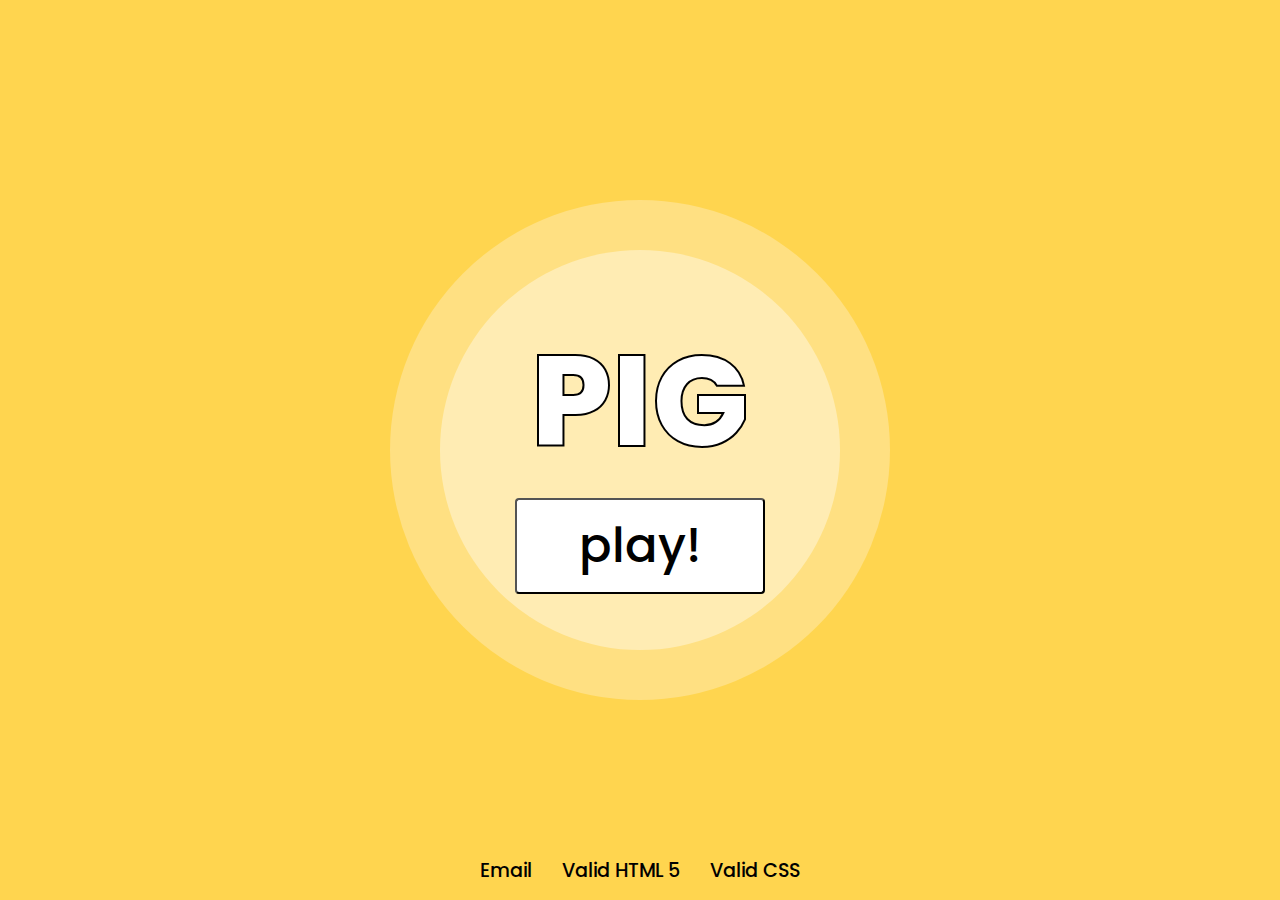
<file: des157/studio3/index.html>
<!DOCTYPE html>
<html lang="en">

<head>
    <meta charset="UTF-8">
    <!-- <meta http-equiv="X-UA-Compatible" content="IE=edge"> -->
    <meta name="viewport" content="width=device-width, initial-scale=1.0">
    <link rel="preconnect" href="https://fonts.gstatic.com">
    <link href="https://fonts.googleapis.com/css2?family=Poppins:wght@500;600;700;800;900&display=swap" rel="stylesheet">
    <link rel="stylesheet" href="styles.css">
  	<script src="script.js" defer></script>
    <title>Studio 3</title>
</head>

<body>
  <div class="circle outer"><div class="circle inner"></div></div>
  <div class="content">
    <h1 id="pig">PIG</h1>
    <button id="startButton" type="button">play!</button>
  </div>

  <footer>
    <a href="mailto:&#112;&#108;&#101;&#097;&#115;&#101;&#064;&#100;&#111;&#110;&#116;&#046;&#099;&#111;&#109;">Email</a>
    <a href="https://validator.w3.org/check?uri=referer">Valid HTML 5</a>
    <a href="https://jigsaw.w3.org/css-validator/check/referer">Valid CSS</a>
  </footer>
</body>

</html>
</file>
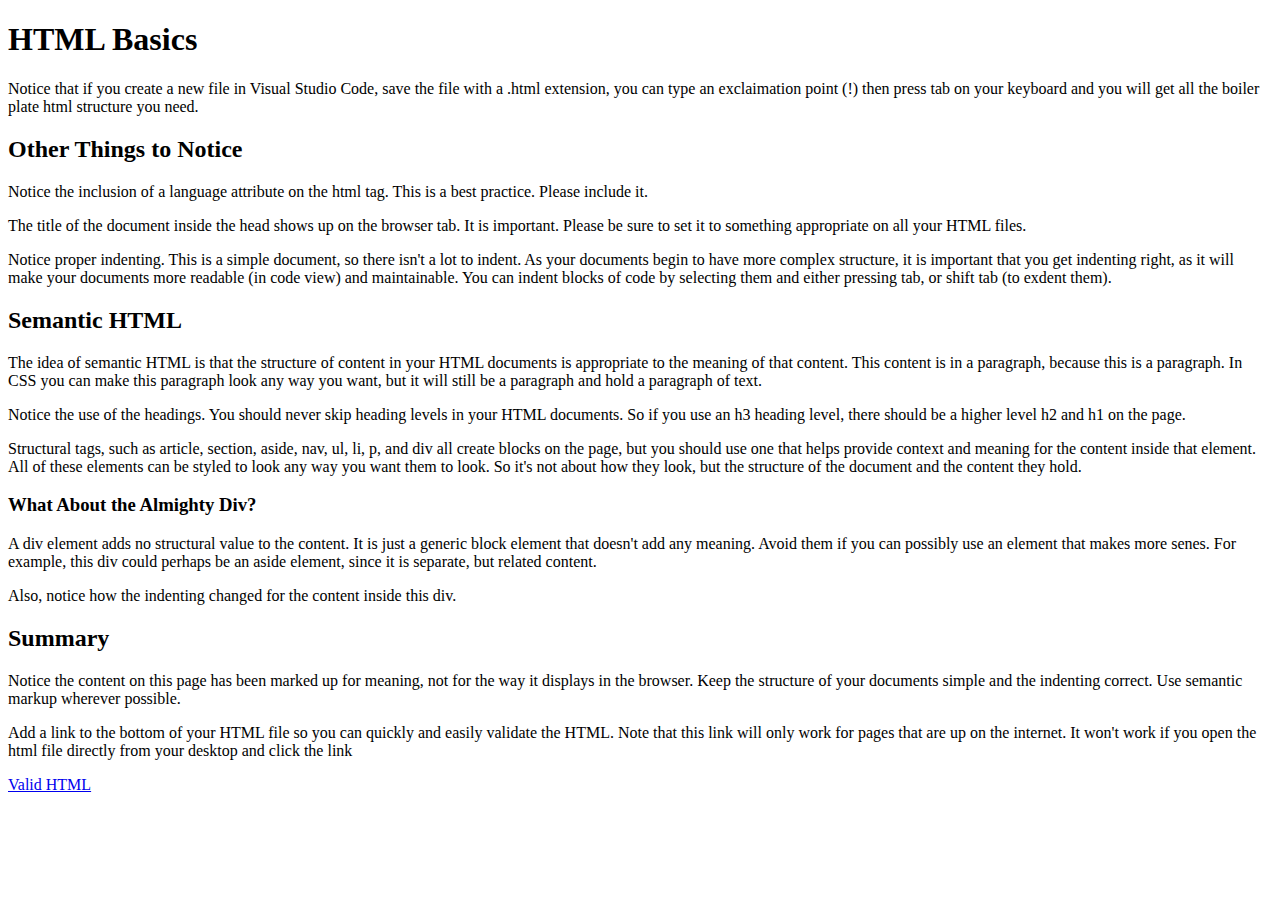
<file: HTML Basics.html>
<!DOCTYPE html>
<!-- saved from url=(0622)https://a3438-11242130.cluster56.canvas-user-content.com/courses/3438~546526/files/3438~11242130/course%20files/Start%20Files/htmlbasics.html?download=1&inline=1&sf_verifier=eyJ0eXAiOiJKV1QiLCJhbGciOiJIUzUxMiJ9.[base64].OjkKjKKOYfqHzVy4RvXD9s4NZ80v0yRdO8EyXXKx_kwtfY9VIiBzj0KMebzO7_V4KNbNu0ONbI5HwQJnUNu6eg -->
<html lang="en"><head><meta http-equiv="Content-Type" content="text/html; charset=UTF-8">
    
    <meta name="viewport" content="width=device-width, initial-scale=1.0">
    <title>HTML Basics</title>
<style type="text/css">
            :root {
                --primary-900: #004c4a;
                --primary-300: #4cd0cd;
                --primary-400: #33cac6;
                --primary-600: #00a7a0;
                --primary-200: #7fdedb;
                --primary-500: #00bdb8;
                --primary-700: #008683;
                --primary-800: #006a67;
                --primary-100: #b2ebe9;
                --primary-50: #e5f8f7;
                --secondary-900: #9d1300;
                --secondary-800: #cb240d;
                --secondary-600: #f85842;
                --secondary-700: #f3442c;
                --secondary-500: #ff7b69;
                --secondary-400: #ff9587;
                --secondary-300: #ffa296;
                --secondary-200: #ffbdb4;
                --secondary-50: #fff1f0;
                --secondary-100: #ffd7d2;
                --grayscale1-700: #52565d;
                --grayscale1-800: #33373d;
                --grayscale1-900: #272b31;
                --grayscale1-400: #b0b4bd;
                --grayscale-600: #787d86;
                --grayscale1-500: #969aa2;
                --grayscale1-300: #c6cbd3;
                --grayscale1-200: #dde1e7;
                --grayscale1-100: #eef1f4;
                --grayscale2-900: #222222;
                --grayscale1-50: #f6f8fa;
                --grayscale2-800: #333333;
                --grayscale2-700: #555555;
                --grayscale2-600: #777777;
                --grayscale2-500: #999999;
                --grayscale2-400: #acacac;
                --grayscale2-300: #bfbfbf;
                --grayscale2-100: #e7e7e7;
                --grayscale2-200: #d9d9d9;
                --grayscale2-50: #f1f1f1;
                --negative: #f35750;
                --success: #31cb84;
                --disabled: #bababa;
                --white: #ffffff;
                --darkprimary-900: #21c9c5;
                --darkprimary-800: #02d5d0;
                --darkprimary-700: #0de4e0;
                --darkprimary-600: #15f4ef;
                --darkprimary-500: #40fffb;
                --darkprimary-400: #6ffffc;
                --darkprimary-300: #92fffd;
                --darkprimary-200: #a8fffd;
                --darkprimary-100: #b8fffe;
            }

            a { 
                -webkit-touch-callout: none;
                -webkit-user-select: none;
            }

            html body p,span {
                -webkit-user-select: text !important;
                -khtml-user-select: text !important;
                -moz-user-select: text !important;
                -ms-user-select: text !important;
                user-select: text !important;
            }
            
            lighter {
                font-family: inherit !important;
                font-size: inherit !important;
                color: inherit !important;
                font-weight: inherit !important;
                cursor: pointer !important;
            }
            
            .ab-iam-root {
                position: relative !important;
                z-index: 9999999999999999999 !important;
            }
    
            .PSPDFKit-Popover-Text-Markup-Toolbar {
                display: none;
            }
            
            .liner-mini-button {
                display: none;
                position: absolute !important;
                width: auto !important;
                height: 30px !important;
                z-index: 9999999999999999999 !important;
            }
            
            .liner-mini-button .liner-mb {
                display: inline-block !important;
                cursor: pointer !important;
                width: 30px !important;
                height: 30px !important;
                position: absolute !important;
                left: 0 !important;
                top: 0 !important;
                opacity: 1 !important;
                border: none !important;
                -webkit-box-shadow: 0px 2px 7px 0px rgba(39,43,49,0.2) !important;
                -moz-box-shadow: 0px 2px 7px 0px rgba(39,43,49,0.2) !important;
                box-shadow: 0px 2px 7px 0px rgba(39,43,49,0.2) !important;
                background-color: transparent;
                border-radius: 40px !important;
                background-size: cover !important;
                background-position: center !important;
                background-repeat: no-repeat !important;
                background-image: url([data-uri]) !important;
            }
            
            .liner-mini-button .liner-mb.liner-mobile {
                width: 40px !important;
                height: 40px !important;
                background-image: url([data-uri]) !important;
            }
            
            .liner-mini-tooltip {
                display: none;
                position: absolute !important;
                width: 186px !important;
                height: 30px !important;
                padding: 6px 2px 6px 35px !important;
                box-sizing: border-box !important;
                border-radius: 30px !important;
                box-shadow: 0 1px 4px 0 rgba(0, 0, 0, 0.2) !important;
                background-color: var(--white) !important;
                z-index: 9999999999999999999 !important;
            }
            
            .liner-mini-color-circle {
                width: 18px !important;
                height: 18px !important;
                margin: 0 3px !important;
                float: left !important;
                border-radius: 50% !important;
                cursor: pointer !important;
            }
            
            .liner-tooltip-wrap {
                display: none;
                position: absolute !important;
                width: 160px !important;
                height: 30px !important;
                z-index: 9999999999999999999 !important;
            }
            
            .liner-tooltip-wrap.liner-mobile {
                width: 240px !important;
                height: 40px !important;
            }
            
            .liner-tooltip-wrap .liner-tooltip-menu {
                position: relative;
                display: block;
                width: 100% !important;
                height: 30px !important;
                box-sizing: border-box !important;
                border-radius: 15px !important;
                -webkit-backdrop-filter: blur(10.5px) !important;
                backdrop-filter: blur(10.5px) !important;
                -webkit-box-shadow: 0 2px 4px 0 rgba(39, 43, 49, 0.2) !important;
                -moz-box-shadow: 0 2px 4px 0 rgba(39, 43, 49, 0.2) !important;
                box-shadow: 0 2px 4px 0 rgba(39, 43, 49, 0.2) !important;
                background-color: var(--white) !important;
            }
            
            .liner-tooltip-wrap .liner-tooltip-menu.liner-mobile {
                border-radius: 20px !important;
                height: 40px !important;
                -webkit-box-shadow: 0 2px 8px 0 rgba(39, 43, 49, 0.2) !important;
                -moz-box-shadow: 0 2px 8px 0 rgba(39, 43, 49, 0.2) !important;
                box-shadow: 0 2px 8px 0 rgba(39, 43, 49, 0.2) !important;
            }
            
            .liner-tooltip-icon, .liner-color-circle {
                cursor: pointer;
            }

            .liner-tooltip-icon:hover {
                background-color: #f6f8fa !important;
                border-radius: 30px !important;
            }
            
            .liner-tooltip-menu .liner-tooltip-color {
                position: absolute !important;
                top: 3px !important;
                left: 14px !important;
                display: inline-block !important;
                width: 24px !important;
                height: 24px !important;
                background-image: url([data-uri]) !important;
                background-size: 24px 24px !important;
                background-position: center !important;
                background-repeat: no-repeat !important;
            }
            
            .liner-tooltip-menu.liner-mobile .liner-tooltip-color {
                top: 0px !important;
                left: 18px !important;
                width: 40px !important;
                height: 40px !important;
                background-image: url([data-uri]) !important;
                background-size: 40px 40px !important;
            }
            
            .liner-tooltip-menu .liner-tooltip-color.yellow {
                background-image: url([data-uri]) !important;
            }
            
            .liner-tooltip-menu.liner-mobile .liner-tooltip-color.yellow {
                background-image: url([data-uri]) !important;
            }
            
            .liner-tooltip-menu .liner-tooltip-color.green {
                background-image: url([data-uri]) !important;
            }
            
            .liner-tooltip-menu.liner-mobile .liner-tooltip-color.green {
                background-image: url([data-uri]) !important;
            }
            
            .liner-tooltip-menu .liner-tooltip-color.orange {
                background-image: url([data-uri]) !important;
            }
            
            .liner-tooltip-menu.liner-mobile .liner-tooltip-color.orange {
                background-image: url([data-uri]) !important;
            }
            
            .liner-tooltip-menu .liner-tooltip-color.violet {
                background-image: url([data-uri]) !important;
            }
            
            .liner-tooltip-menu.liner-mobile .liner-tooltip-color.violet {
                background-image: url([data-uri]) !important;
            }
            
            .liner-tooltip-menu .liner-tooltip-color.blue {
                background-image: url([data-uri]) !important;
            }
            
            .liner-tooltip-menu.liner-mobile .liner-tooltip-color.blue {
                background-image: url([data-uri]) !important;
            }
            
            .liner-tooltip-menu .liner-tooltip-color.pink {
                background-image: url([data-uri]) !important;
            }
            
            .liner-tooltip-menu.liner-mobile .liner-tooltip-color.pink {
                background-image: url([data-uri]) !important;
            }
            
            .liner-tooltip-menu .liner-tooltip-comment {
                display: inline-block !important;
                position: absolute !important;
                top: 3px !important;
                left: 53px !important;
                width: 24px !important;
                height: 24px !important;
                cursor: pointer !important;
                background-image: url([data-uri]) !important;
                background-size: 24px 24px !important;
                background-position: center !important;
                background-repeat: no-repeat !important;
            }
            
            .liner-tooltip-menu.liner-mobile .liner-tooltip-comment {
                top: 0px !important;
                left: 74px !important;
                width: 40px !important;
                height: 40px !important;
                background-image: url([data-uri]) !important;
                background-size: 40px 40px !important;
            }
            
            .liner-tooltip-menu .liner-tooltip-share {
                display: inline-block !important;
                position: absolute !important;
                top: 3px !important;
                right: 47px !important;
                width: 24px !important;
                height: 24px !important;
                cursor: pointer;
                background-image: url([data-uri]) !important;
                background-size: 24px 24px !important;
                background-position: center !important;
                background-repeat: no-repeat !important;
            }
            
            .liner-tooltip-menu.liner-mobile .liner-tooltip-share {
                top: 0px !important;
                right: 70px !important;
                width: 40px !important;
                height: 40px !important;
                background-image: url([data-uri]) !important;
                background-size: 40px 40px !important;
            }
            
            .liner-tooltip-menu .liner-tooltip-undo {
                display: inline-block !important;
                position: absolute !important;
                top: 3px !important;
                right: 13px !important;
                width: 24px !important;
                height: 24px !important;
                background-image: url([data-uri]) !important;
                background-size: 24px 24px !important;
                background-position: center !important;
                background-repeat: no-repeat !important;
            }
            
            .liner-tooltip-menu.liner-mobile .liner-tooltip-undo {
                top: 0px !important;
                right: 16px !important;
                width: 40px !important;
                height: 40px !important;
                background-image: url([data-uri]) !important;
                background-size: 40px 40px !important;
            }
            
            .liner-tooltip-wrap .liner-color-picker {
                display: none;
                width: 100% !important;
                height: 30px !important;
                box-sizing: border-box !important;
                padding: 6px 0px !important;
                border-radius: 15px !important;
                -webkit-backdrop-filter: blur(10.5px) !important;
                backdrop-filter: blur(10.5px) !important;
                -webkit-box-shadow: 0 2px 4px 0 rgba(39, 43, 49, 0.2) !important;
                -moz-box-shadow: 0 2px 4px 0 rgba(39, 43, 49, 0.2) !important;
                box-shadow: 0 2px 4px 0 rgba(39, 43, 49, 0.2) !important;
                background-color: var(--white) !important;
            }
            
            .liner-tooltip-wrap .liner-color-picker.liner-mobile {
                width: 100% !important;
                height: 40px !important;
                padding: 7px 0px !important;
                border-radius: 20px !important;
                -webkit-box-shadow: 0 2px 8px 0 rgba(0, 0, 0, 0.2) !important;
                -moz-box-shadow: 0 2px 8px 0 rgba(0, 0, 0, 0.2) !important;
                box-shadow: 0 2px 8px 0 rgba(0, 0, 0, 0.2) !important;
            }
            
            .liner-color-picker .liner-color-circle {
                float: left !important;
                width: 18px !important;
                height: 18px !important;
                margin: 0 3px !important;
                border-radius: 50% !important;
            }
            
            .liner-color-picker.liner-mobile .liner-color-circle {
                width: 26px !important;
                height: 26px !important;
                margin: 0 6px !important;
                border-radius: 50% !important;
            }
            
            .liner-color-lock {
                background-size: 6px 8px !important;
                background-position: center !important;
                background-repeat: no-repeat !important;
                background-image: url([data-uri]) !important;
            }
            
            .liner-color-yellow {
                background-color: #ffe47c !important;
            }
            
            .liner-color-picker .liner-color-circle.liner-color-yellow {
                margin-left: 12px !important;
            }
            
            .liner-color-picker.liner-mobile .liner-color-circle.liner-color-yellow {
                margin-left: 12px !important;
            }
            
            .liner-color-green {
                background-color: #6fe2d5 !important;
            }
            
            .liner-color-orange {
                background-color: #ffbea9 !important;
            }
            
            .liner-color-violet {
                background-color: #c8a6ff !important;
            }
            
            .liner-color-blue {
                background-color: #9bdcfc !important;
            }
            
            .liner-color-pink {
                background-color: #fec1de !important;
            }
            
            .liner-tooltip-wrap .liner-tooltip-arrow {
                position: relative !important;
                width: 100% !important;
                height: 6px !important;
                top: -1px !important;
            }
    
            .liner-tooltip-wrap.liner-mobile .liner-tooltip-arrow {
                height: 9px !important;
            }
            
            .liner-tooltip-arrow.liner-share-opened {
                top: 30px !important;
                position: relative !important;
            }
            
            .liner-tooltip-arrow .liner-arrow-down {
                display: block !important;
                margin: 0 auto !important;
                position: relative !important;
                width: 16px !important;
                height: 6px !important;
                background-size: contain !important;
                background-position: center !important;
                background-image: url([data-uri]) !important;
            }
            
            .liner-tooltip-arrow.liner-mobile .liner-arrow-down {
                width: 25px !important;
                height: 9px !important;
            }
            
            .liner-share-menu {
                display: none;
                position: absolute !important;
                bottom: 0 !important;
                width: 150px !important;
                height: auto !important;
                padding: 4px 0px !important;
                -webkit-backdrop-filter: blur(10.5px) !important;
                backdrop-filter: blur(10.5px) !important;
                box-shadow: 0 1px 5px 0 rgba(0, 0, 0, 0.3) !important;
                background-color: var(--white) !important;
                border-radius: 8px !important;
                box-shadow: 0 2px 4px 0 rgba(39, 43, 49, 0.2) !important;                
            }
            
            .liner-share-menu .liner-share-method {
                position: relative !important;
                display: block;
                cursor: pointer !important;
                background-color: var(--white) !important;
                width: 100% !important;
                height: 30px !important;
            }
            
            .liner-share-menu .liner-share-method:hover {
                background-color: #f6f8fa !important;
            }
            
            .liner-share-menu .liner-share-method-icon {
                position: absolute !important;
                top: 4px !important;
                left: 16px !important;
                width: 22px !important;
                height: 22px !important;
                background-size: contain !important;
                background-position: center !important;
                background-repeat: no-repeat !important;
            }
            
            .liner-share-menu .liner-share-method-label {
                position: absolute !important;
                top: 10px !important;
                left: 54px !important;
                font-family: 'Montserrat', 'Noto Sans JP', 'Noto Sans KR', sans-serif !important;
                font-size: 11px !important;
                font-weight: 400 !important;
                font-stretch: normal !important;
                font-style: normal !important;
                line-height: 100% !important;
                letter-spacing: -0.25px !important;
                color: #52565d !important;
            }
            
            .liner-share-menu .liner-share-method.liner-share-facebook .liner-share-method-icon {
                background-image: url([data-uri]) !important;
            }
            
            .liner-share-menu .liner-share-method.liner-share-twitter .liner-share-method-icon {
                background-image: url([data-uri]) !important;
            }
            
            .liner-share-menu .liner-share-method.liner-share-linkedin .liner-share-method-icon {
                background-image: url([data-uri]) !important;
            }
            
            .liner-share-menu .liner-share-method.liner-share-messenger .liner-share-method-icon {
                background-image: url([data-uri]) !important;
            }
            
            .liner-share-menu .liner-share-method.liner-share-line .liner-share-method-icon {
                background-image: url([data-uri]) !important;
            }
            
            .liner-share-menu .liner-share-method.liner-share-kakaotalk .liner-share-method-icon {
                background-image: url([data-uri]) !important;
            }
            
            .liner-share-menu .liner-share-method.liner-share-mail .liner-share-method-icon {
                background-image: url([data-uri]) !important;
            }
            
            .liner-share-menu .liner-share-method.liner-share-copy .liner-share-method-icon {
                background-image: url([data-uri]) !important;
            }
            
            .liner-share-menu .liner-share-method.liner-share-copied .liner-share-method-icon {
                background-image: url([data-uri]) !important;
            }
            
            .liner-share-menu .liner-share-method.liner-share-copied {
                display: none;
                cursor: auto !important;
            }
            
            .liner-share-menu .liner-share-method.liner-share-copied .liner-share-method-label {
                font-weight: bold !important;
            }
            
            .liner-comment-box {
                display: none;
                position: absolute !important;
                width: 220px !important;
                height: 140px !important;
                padding: 0 !important;
                box-shadow: 0 2px 4px 0 rgba(39, 43, 49, 0.2) !important;
                background-color: var(--white) !important;
                z-index: 9999999999999999999 !important;
                border-radius: 4px !important;
            }
            
            .liner-comment-box .liner-comment-line {
                display: block !important;
                width: 100% !important;
                height: 8px !important;
                background-color: var(--primary-500) !important;
                border-top-left-radius: 4px !important;
                border-top-right-radius: 4px !important;
            }
            
            .liner-comment-box .liner-comment-area {
                display: block;
                width: 100% !important;
                height: 132px !important;
                background-color: var(--white) !important;
                border-radius: 4px !important;
            }
            
            .liner-comment-area .liner-comment-input {
                display: block;
                width: 100% !important;
                height: 132px !important;
                max-height: 132px !important;
                min-height: 132px !important;
                padding: 12px 16px !important;
                outline: none !important;
                border: none !important;
                resize: none !important;
                box-sizing: border-box !important;
                font-family: 'Roboto', 'Noto Sans JP', 'Noto Sans KR', sans-serif !important;
                font-size: 12px !important;
                font-weight: normal !important;
                font-style: normal !important;
                font-stretch: normal !important;
                line-height: 1.5 !important;
                letter-spacing: normal !important;
                color: var(--grayscale2-800) !important;
                -moz-user-select: auto !important;
                -khtml-user-select: auto !important;
                -webkit-user-select: auto !important;
                user-select: auto !important;
                background-color: var(--white) !important;
                margin: 0 !important;
                box-shadow: none !important;
                border-bottom-right-radius: 4px !important;
                border-bottom-left-radius: 4px !important;
            }
            
            .liner-comment-area .liner-comment-input:focus {
                outline: none !important;
            }
            
            .liner-comment-icon {
                vertical-align: middle !important;
                cursor: initial !important;
                display: inline-block;
                width: 23px !important;
                height: 23px !important;
                margin: 0 !important;
                padding: 0 !important;
                background-size: contain !important;
                line-height: 0 !important;
            }
            
            .liner-comment-icon .liner-comment-bubble {
                display: inline-block !important;
                width: 23px !important;
                height: 23px !important;
                margin: 0 !important;
                padding: 0 !important;
                border: none !important;
                cursor: pointer !important;
                box-shadow: none !important;
                pointer-events: auto !important;
            }
    
            .liner-upgrade-highlight-box {
                display: none;
                position: absolute !important;
                width: 230px !important;
                height: auto !important;
                padding: 0 !important;
                box-shadow: 0 2px 8px 0 rgba(0, 0, 0, 0.2) !important;
                background-color: var(--white) !important;
                z-index: 9999999999999999999 !important;
                text-align: center !important;
                user-select: none !important;
            }
            
            .liner-upgrade-highlight-box .liner-upgrade-highlight-header-border {
                position: absolute !important;
                top: 0 !important;
                left: 0 !important;
                width: 100% !important;
                height: 6px !important;
                background-color: var(--primary-500) !important;
            }
            
            .liner-upgrade-highlight-box .liner-upgrade-highlight-title-label {
                font-family: 'Montserrat', 'Noto Sans JP', 'Noto Sans KR', sans-serif !important;
                font-size: 18px !important;
                font-weight: bold !important;
                font-stretch: normal !important;
                font-style: normal !important;
                line-height: 1.22 !important;
                letter-spacing: -0.42px !important;
                color: var(--grayscale2-800) !important;
                margin-left: 16px !important;
                margin-top: 23px !important;
                margin-bottom: 24px !important;
                text-align: left !important;
            }
            
            .liner-upgrade-highlight-box .liner-upgrade-highlight-desc-label {
                font-family: 'Montserrat', 'Noto Sans JP', 'Noto Sans KR', sans-serif !important;
                font-size: 12px !important;
                font-weight: 400 !important;
                font-stretch: normal !important;
                font-style: normal !important;
                line-height: 150% !important;
                letter-spacing: -0.28px !important;
                color: var(--grayscale2-700) !important;
                margin-left: 16px !important;
                margin-bottom: 23px !important;
                margin-right: 16px !important;
                text-align: left !important;
            }
            
            .liner-upgrade-highlight-box .liner-upgrade-highlight-upgrade {
                font-family: 'Montserrat', 'Noto Sans JP', 'Noto Sans KR', sans-serif !important;
                font-size: 12px !important;
                font-weight: 700 !important;
                font-stretch: normal !important;
                font-style: normal !important;
                line-height: 100% !important;
                letter-spacing: normal !important;
                color: var(--white) !important;
                border-radius: 30px !important;
                background-color: var(--primary-500) !important;
                opacity: 1.0 !important;
                text-decoration: none !important;
                padding: 7px 16px !important;
                display: inline-block !important;
                margin-bottom: 16px !important;
            }
            
            .liner-upgrade-highlight-box .liner-upgrade-highlight-upgrade:hover {
                opacity: 0.8 !important;
            }
            
            .liner-upgrade-highlight-box .liner-upgrade-highlight-close {
                position: absolute !important;
                top: 7px !important;
                right: 5px !important;
                background-image: url([data-uri]) !important;
                opacity: 1.0 !important;
                width: 35px !important;
                height: 35px !important;
                background-size: 24px 24px !important;
                background-repeat: no-repeat !important;
                background-position: center !important;
                cursor: pointer !important;
            }
            
            .liner-upgrade-highlight-box .liner-upgrade-highlight-close:hover {
                opacity: 0.8 !important;
            }
            
            .liner-upgrade-comment-box {
                display: none;
                position: absolute !important;
                width: 230px !important;
                height: auto !important;
                padding: 0 !important;
                box-shadow: 0 2px 8px 0 rgba(0, 0, 0, 0.2) !important;
                background-color: var(--white) !important;
                z-index: 9999999999999999999 !important;
                text-align: center !important;
                user-select: none !important;
            }
            
            .liner-upgrade-comment-box .liner-upgrade-comment-header-border {
                position: absolute !important;
                top: 0 !important;
                left: 0 !important;
                width: 100% !important;
                height: 6px !important;
                background-color: var(--primary-500) !important;
            }
            
            .liner-upgrade-comment-box .liner-upgrade-comment-title-label {
                font-family: 'Montserrat', 'Noto Sans JP', 'Noto Sans KR', sans-serif !important;
                font-size: 18px !important;
                font-weight: bold !important;
                font-stretch: normal !important;
                font-style: normal !important;
                line-height: 1.22 !important;
                letter-spacing: -0.42px !important;
                color: var(--grayscale2-800) !important;
                margin-left: 16px !important;
                margin-top: 23px !important;
                margin-bottom: 24px !important;
                text-align: left !important;
            }
            
            .liner-upgrade-comment-box .liner-upgrade-comment-desc-label {
                font-family: 'Montserrat', 'Noto Sans JP', 'Noto Sans KR', sans-serif !important;
                font-size: 12px !important;
                font-weight: 400 !important;
                font-stretch: normal !important;
                font-style: normal !important;
                line-height: 150% !important;
                letter-spacing: -0.28px !important;
                color: var(--grayscale2-700) !important;
                margin-left: 16px !important;
                margin-bottom: 23px !important;
                margin-right: 16px !important;
                text-align: left !important;
            }
            
            .liner-upgrade-comment-box .liner-upgrade-comment-upgrade {
                font-family: 'Montserrat', 'Noto Sans JP', 'Noto Sans KR', sans-serif !important;
                font-size: 12px !important;
                font-weight: 700 !important;
                font-stretch: normal !important;
                font-style: normal !important;
                line-height: 100% !important;
                letter-spacing: normal !important;
                color: var(--white) !important;
                border-radius: 30px !important;
                background-color: var(--primary-500) !important;
                opacity: 1.0 !important;
                text-decoration: none !important;
                padding: 7px 16px !important;
                display: inline-block !important;
                margin-bottom: 16px !important;
            }
            
            .liner-upgrade-comment-box .liner-upgrade-comment-upgrade:hover {
                opacity: 0.8 !important;
            }
            
            .liner-upgrade-comment-box .liner-upgrade-comment-close {
                position: absolute !important;
                top: 7px !important;
                right: 5px !important;
                background-image: url([data-uri]) !important;
                opacity: 1.0 !important;
                width: 35px !important;
                height: 35px !important;
                background-size: 24px 24px !important;
                background-repeat: no-repeat !important;
                background-position: center !important;
                cursor: pointer !important;
            }
            
            .liner-upgrade-comment-box .liner-upgrade-comment-close:hover {
                opacity: 0.8 !important;
            }
            
            .liner-mobile-comment-box {
                display: none !important;
                position: fixed !important;
                top: 110%;
                left: 0 !important;
                right: 0 !important;
                flex-flow: column !important;
                width: 100% !important;
                height: 100% !important;
                background-color: var(--white) !important;
                z-index: 9999999999999999999 !important;
                -webkit-transition: top 0.2s, -webkit-transform 0.2s;
                transition: top 0.2s, transform 0.2s;
            }
            
            .liner-mobile-comment-box.liner-show-comment-box {
                display: flex !important;
            }
            
            .liner-mobile-comment-box .liner-comment-header {
                flex: 0 1 78px !important;
                width: 100% !important;
                height: 78px !important;
                display: flex !important;
                align-items: center !important;
            }
            
            .liner-mobile-comment-box .liner-comment-header > .liner-comment-header-label {
                font-family: -apple-system, BlinkMacSystemFont, 'Noto Sans KR', 'Noto Sans JP', 'Noto Sans SC', sans-serif !important;
                font-size: 32px !important;
                letter-spacing: 0.35px !important;
                font-weight: bold !important;
                margin-left: 20px !important;
                color: rgba(34, 34, 34) !important;
            }
            
            .liner-mobile-comment-box .liner-comment-header > .liner-comment-save {
                font-family: -apple-system, BlinkMacSystemFont, 'Noto Sans KR', 'Noto Sans JP', 'Noto Sans SC', sans-serif !important;
                font-size: 16px !important;
                color: rgb(0, 189, 184) !important;
                float: right !important;
                position: absolute !important;
                right: 15px !important;
                align-items: center !important;
                font-weight: 500 !important;
                text-decoration: none !important;
                cursor: pointer !important;
                padding: 5px !important;
            }
            
            .liner-mobile-comment-box .liner-comment-highlight-container {
                margin: 12px 20px 0 20px !important;
                flex: 0 1 auto !important;
            }
            
            .liner-mobile-comment-box .liner-comment-highlight-container> .liner-comment-highlight {
                display: flex !important;
                margin-bottom: 16px !important;
            }
            
            .liner-mobile-comment-box .liner-comment-highlight-container > .liner-comment-highlight > .liner-comment-highlight-index {
                min-width: 4px !important;
                background-color: rgb(255, 255, 131);
                margin-right: 16px !important;
            }
            
            .liner-mobile-comment-box .liner-comment-highlight-container > .liner-comment-highlight > .liner-comment-highlight-content {
                font-family: -apple-system, BlinkMacSystemFont, 'Noto Sans KR', 'Noto Sans JP', 'Noto Sans SC', sans-serif !important;
                font-size: 16px !important;
                letter-spacing: -0.32px !important;
                line-height: 24px !important;
                font-weight: 400 !important;
                color: rgb(51, 51, 51) !important;
                display: flex !important;
                align-items: center !important;
                font-style: normal !important;
                word-wrap: break-word !important;
            }
            
            .liner-mobile-comment-box .liner-comment-highlight-container > .liner-comment-line {
                border-bottom: solid 1px #eef1f4 !important;
            }
            
            .liner-mobile-comment-box .liner-comment-comment-container {
                margin: 15px 20px 15px 32px !important;
                display: flex !important;
                flex: 1 1 auto !important;
            }
            
            .liner-mobile-comment-box .liner-comment-comment-container .liner-comment-textarea {
                outline: none !important;
                resize: none !important;
                overflow: auto !important;
                border: none !important;
                width: 100% !important;
                font-family: -apple-system, BlinkMacSystemFont, 'Noto Sans KR', 'Noto Sans JP', 'Noto Sans SC', sans-serif !important;
                color: rgb(85, 85, 85) !important;
                font-style: italic !important;
                font-size: 16px !important;
                line-height: 24px !important;
                letter-spacing: -0.3px !important;
                padding: 0 !important;
                background-color: var(--white) !important;
                box-shadow: none !important;
            }
            
            .liner-mobile-comment-box .liner-comment-comment-container .liner-comment-textarea::-webkit-input-placeholder { /* WebKit, Blink, Edge */
                font-family: -apple-system, BlinkMacSystemFont, 'Noto Sans KR', 'Noto Sans JP', 'Noto Sans SC', sans-serif !important;
                font-size: 16px !important;
                line-height: 24px !important;
                letter-spacing: -0.3px !important;
                color: rgba(85, 85, 85, 0.3) !important;
                font-style: italic !important;
            }
            
            .liner-mobile-comment-box .liner-comment-comment-container .liner-comment-textarea:-moz-placeholder { /* Mozilla Firefox 4 to 18 */
                font-family: -apple-system, BlinkMacSystemFont, 'Noto Sans KR', 'Noto Sans JP', 'Noto Sans SC', sans-serif !important;
                font-size: 16px !important;
                line-height: 24px !important;
                letter-spacing: -0.3px !important;
                color: rgba(85, 85, 85, 0.3) !important;
                font-style: italic !important;
            }
            
            .liner-mobile-comment-box .liner-comment-comment-container .liner-comment-textarea::-moz-placeholder { /* Mozilla Firefox 19+ */
                font-family: -apple-system, BlinkMacSystemFont, 'Noto Sans KR', 'Noto Sans JP', 'Noto Sans SC', sans-serif !important;
                font-size: 16px !important;
                line-height: 24px !important;
                letter-spacing: -0.3px !important;
                color: rgba(85, 85, 85, 0.3) !important;
                font-style: italic !important;
            }
            
            .liner-mobile-comment-box .liner-comment-comment-container .liner-comment-textarea:-ms-input-placeholder { /* Internet Explorer 10-11 */
                font-family: -apple-system, BlinkMacSystemFont, 'Noto Sans KR', 'Noto Sans JP', 'Noto Sans SC', sans-serif !important;
                font-size: 16px !important;
                line-height: 24px !important;
                letter-spacing: -0.3px !important;
                color: rgba(85, 85, 85, 0.3) !important;
                font-style: italic !important;
            }
            
            .liner-mobile-comment-box .liner-comment-comment-container .liner-comment-textarea::-ms-input-placeholder { /* Microsoft Edge */
                font-family: -apple-system, BlinkMacSystemFont, 'Noto Sans KR', 'Noto Sans JP', 'Noto Sans SC', sans-serif !important;
                font-size: 16px !important;
                line-height: 24px !important;
                letter-spacing: -0.3px !important;
                color: rgba(85, 85, 85, 0.3) !important;
                font-style: italic !important;
            }
            
            .liner-mobile-comment-box .liner-comment-comment-container .liner-comment-textarea::placeholder { /* Most modern browsers support this now. */
                font-family: -apple-system, BlinkMacSystemFont, 'Noto Sans KR', 'Noto Sans JP', 'Noto Sans SC', sans-serif !important;
                font-size: 16px !important;
                line-height: 24px !important;
                letter-spacing: -0.3px !important;
                color: rgba(85, 85, 85, 0.3) !important;
                font-style: italic !important;
            }
            
            .liner-mobile-comment-box .liner-comment-comment-container .liner-comment-textarea,
            [contenteditable] {
                caret-color: rgb(0, 189, 184) !important;
            }
            
            .liner-mobile-comment-box .liner-comment-comment-container > .liner-comment-comment-icon {
                width: 16px !important;
                height: 16px !important;
                margin-right: 8px !important;
                margin-top: 1px !important;
                background-size: contain !important;
                background-position: center !important;
                background-repeat: no-repeat !important;
                background-image: url([data-uri]) !important;
            }
            
            .liner-banner {
                width: 270px !important;
                box-shadow: 0 8px 20px 0 rgba(39, 43, 49, 0.2) !important;
                background-color: #00bdb8 !important;
                border-radius: 16px 16px 4px 16px;
                position: fixed !important;
                bottom: 40px;
                right: 40px;
                z-index: 9999999999999999999 !important;
            }

            .liner-banner.liner-banner-folder {
                border-radius: 4px 16px 16px 16px;
                left: 55px;
                top: 100%;
                bottom: auto;
                right: auto;
            }
            
            .liner-banner > .liner-banner-title {
                margin-left: 24px !important;
                display: flex !important;
                align-items: center !important;
                margin: 16px 20px !important; 
            }
            
            .liner-banner > .liner-banner-title > .liner-logo {
                background: url([data-uri]) !important;
                background-size: 20px !important;
                width: 20px !important;
                height: 20px !important;
                margin-right: 16px !important;
            }
            
            .liner-banner > .liner-banner-contents {
                margin: 0 20px !important;
            }

            .liner-banner.liner-banner-folder > .liner-banner-contents {
                margin-bottom: 16px !important;
            }

            .liner-banner > .liner-banner-contents strong {
                font-weight: bold;
            }
            
            .liner-banner > .liner-banner-contents > .liner-banner-steps {
                font-family: 'Montserrat', 'Noto Sans KR', 'Noto Sans JP', 'Noto Sans SC', sans-serif !important;
                font-size: 14px !important;
                font-weight: 500 !important;
                font-stretch: normal !important;
                font-style: normal !important;
                line-height: 1.71 !important;
                letter-spacing: -0.35px !important;
                color: white !important;
            }
            
            .liner-banner > .liner-banner-contents > .liner-banner-steps > .liner-banner-step {
                font-weight: bold !important;
                margin-right: 10px !important;
            }

            .liner-banner > .liner-banner-close {
                float: right !important;
                right: 24px !important;
                position: relative !important;
                margin: 20px 0 16px 0 !important;
            }
            
            .liner-banner > .liner-banner-close > .liner-banner-close-btn {
                font-family: 'Montserrat', 'Noto Sans KR', 'Noto Sans JP', 'Noto Sans SC', sans-serif !important;
                font-size: 12px !important;
                font-weight: 500 !important;
                font-stretch: normal !important;
                font-style: normal !important;
                line-height: normal !important;
                letter-spacing: normal !important;
                color: white !important;
                background-color: transparent;
                border: none;
                cursor: pointer;
                margin-top: 8px;
                margin-right: 16px;
            }
        
            .liner-banner > .liner-banner-close > .liner-banner-close-btn:hover {
                opacity: 0.9;
            }

            .liner-banner > .liner-banner-title > .liner-text {
                font-family: 'Montserrat', 'Noto Sans KR', 'Noto Sans JP', 'Noto Sans SC', sans-serif !important;
                font-size: 18px !important;
                font-weight: bold !important;
                font-stretch: normal !important;
                font-style: normal !important;
                line-height: normal !important;
                letter-spacing: -0.45px !important;
                color: white !important;
            }
            
            .liner-banner > .liner-banner-button-box {
                float: right !important;
                right: 24px !important;
                position: relative !important;
                margin: 20px 0 16px 0 !important;
            }
            
            .liner-banner > .liner-banner-button-box > .liner-learn-more-btn {
                padding-left: 8px !important;
                padding-right: 8px !important;
                height: 32px !important;
                border: none !important;
                border-radius: 30px !important;
                background-color: #ffffff !important;
                font-family: 'Montserrat', 'Noto Sans KR', 'Noto Sans JP', 'Noto Sans SC',  sans-serif !important;
                font-size: 12px !important;
                font-weight: bold !important;
                letter-spacing: -0.3px !important;
                color: #00bdb8 !important;
                cursor: pointer !important;
                text-decoration: none !important;
                display: flex !important;
                justify-content: center !important;
                align-items: center !important;
                line-height: 1.1em !important;
            }

            .liner-banner > .liner-banner-button-box > .liner-learn-more-btn:hover {
                opacity: 0.9;
            }

            .liner-upload-pdf-btn {
                position: fixed;
                right: 17px;
                top: 61px;
                width: 40px;
                height: 40px;
                background-image: url([data-uri]);
                background-size: contain;
                border-radius: 20px;
                cursor: pointer;
                -webkit-box-shadow: 0 2px 8px 0 rgba(39, 43, 49, 0.3);
                -moz-box-shadow: 0 2px 8px 0 rgba(39, 43, 49, 0.3);
                box-shadow: 0 2px 8px 0 rgba(39, 43, 49, 0.3);
                z-index: 9999999999999999999 !important;
            }

            .liner-upload-pdf-btn.disabled {
                opacity: 0.5;
                cursor: auto;
                -webkit-box-shadow: 0 2px 4px 0 rgba(0, 0, 0, 0.2);
                -moz-box-shadow: 0 2px 4px 0 rgba(0, 0, 0, 0.2);
                box-shadow: 0 2px 4px 0 rgba(0, 0, 0, 0.2);
                cursor: progress;
            }

            .liner-upload-pdf-tooltip {
                position: fixed;
                display: none;
                font-family: 'Montserrat', 'Noto Sans JP', 'Noto Sans KR', sans-serif;
                right: 10px;
                top: 105px;
                padding: 4px;
                border-radius: 3px;
                background-color: #323639;
                font-size: 10px;
                font-weight: normal;
                font-stretch: normal;
                font-style: normal;
                line-height: normal;
                letter-spacing: normal;
                text-align: center;
                color: var(--white);
                z-index: 9999999999999999999 !important;
            }

            .liner-upload-pdf-banner {
                display: none;
                font-family: 'Montserrat', 'Noto Sans JP', 'Noto Sans KR', sans-serif;
                position: fixed;
                top: 117px;
                right: 16px;
                background-color: var(--primary-500);
                color: var(--white);
                -webkit-box-shadow: 0 2px 8px 0 rgba(39, 43, 49, 0.3);
                -moz-box-shadow: 0 2px 8px 0 rgba(39, 43, 49, 0.3);
                box-shadow: 0 2px 8px 0 rgba(39, 43, 49, 0.3);
                padding: 14px 12px;
                font-size: 16px;
                font-weight: bold;
                font-stretch: normal;
                font-style: normal;
                line-height: normal;
                letter-spacing: -0.4px;
                border-radius: 16px 4px 16px 16px;
                z-index: 9999999999999999999 !important;
            }

            .liner-upload-pdf-progress-bar {
                background-color: var(--primary-500) !important;
                position: fixed;
                top: 0;
                left: 0;
                width: 0%;
                height: 4px;
                z-index: 9999999999999999999 !important;
            }

            .liner-picked-search-result-bar {
                position: absolute !important;
                left: -20px !important;
                background-color: #7fdedb !important;
                width: 4px !important;
            }

            .liner-picked-search-result-link {
                display: none !important;
                /* display: inline-block !important; */
                color: #00bdb8 !important;
                margin-top: 4px !important;
                text-decoration: none !important;       
            }

            .liner-picked-search-result-link.liner-picked-search-result-link-scholar {
                margin-top: 8px !important;
            }

            .liner-picked-search-result-link:hover {
                color: #00a7a0 !important;
            }

            .liner-picked-search-result-link .liner-picked-search-result-arrow {
                background-image: url([data-uri]) !important;
                width: 5px !important;
                height: 8px !important;
                display: inline-block !important;
                background-size: contain !important;
                vertical-align: text-top !important;
                margin-left: 4px !important;
                margin-top: 4px !important;
            }

            .liner-picked-search-result-description {
                display: none;
                z-index: 9999999999999999999 !important;
                width: 247px !important;
                padding: 16px 20px !important;
                position: absolute !important;
                left: initial !important;
                border-radius: 8px !important;
                box-shadow: 0 10px 20px 0 rgba(39, 43, 49, 0.15) !important;
                border: solid 1px #eef1f4 !important;
                background-color: #ffffff !important;
            }

            .liner-picked-search-result-description .liner-picked-search-result-description-title {
                font-family: 'Montserrat', 'Noto Sans JP', 'Noto Sans KR', sans-serif;
                font-size: 14px !important;
                font-weight: bold !important;
                font-stretch: normal !important;
                font-style: normal !important;
                line-height: normal !important;
                color: #969aa2 !important;
                margin: 0 !important;
                margin-bottom: 8px !important;
            }

            .liner-picked-search-result-description .liner-picked-search-result-description-content {
                font-family: 'Montserrat', 'Noto Sans JP', 'Noto Sans KR', sans-serif;
                font-size: 14px !important;
                font-weight: normal !important;
                font-stretch: normal !important;
                font-style: normal !important;
                line-height: 1.43 !important;
                color: #52565d !important;
                margin: 0 !important;
            }

            .liner-picked-search-result-information {
                display: inline-block !important;
                margin-top: 4px !important;
                font-size: 12px !important;
                font-weight: normal !important;
                font-stretch: normal !important;
                font-style: normal !important;
                line-height: normal !important;
                color: #969aa2 !important;
                cursor: pointer !important;
            }

            .liner-picked-search-result-information.liner-picked-search-result-information-scholar {
                margin-top: 6px !important;
                position: relative !important;
            }

            .liner-picked-search-result-information .liner-picked-search-result-information-icon {
                position: relative !important;
                top: 3px !important;
                display: inline-block !important;
                margin-right: 8px !important;
                width: 14px !important;
                height: 14px !important;
                background-size: contain !important;
                background-repeat: no-repeat !important;
                background-image: url([data-uri]) !important;
            }

            .liner-pdf-highlight-badge {
                cursor: pointer !important;
                background-color: #ffffff !important;
                border: 1px solid #ebebeb !important;
                border-radius: 2px !important;
                padding: 0 11px 0 20px !important;
                display: inline-block !important;
                height: 14px !important;
                line-height: 16px !important;
                text-align: center !important;
                font-weight: normal !important;
                color: #4d5156 !important;
                font-size: 10px !important;
                letter-spacing: 0.75px !important;
                position: relative !important;
                top: -1px !important;
                margin-left: 5px !important;
            }

            .liner-pdf-highlight-badge.liner-pdf-highlight-badge-scholoar {
                position: absolute !important;
                top: 3px !important;
            }

            .liner-pdf-highlight-badge .liner-pdf-highlight-badge-icon {
                display: inline-block !important;
                background-image: url([data-uri]) !important;
                background-repeat: no-repeat !important;
                background-size: contain !important;
                width: 14px !important;
                height: 14px !important;
                position: absolute !important;
                left: 0 !important;
            }

            .liner-pdf-highlight-badge .liner-pdf-highlight-badge-arrow {
                display: inline-block !important;
                background-image: url([data-uri]) !important;
                background-repeat: no-repeat !important;
                background-size: 5px 7px !important;
                background-position: center;
                width: 11px !important;
                height: 14px !important;
                position: absolute !important;
                right: 0 !important;
            }

            #snippet-pdf-button, #snippet_popover_container, #snippet_screenshot_edit, #snippet_screenshot, #snippet_sidebar_container, .snippet-img-button, 
            #diigo-video-capture, #diigo-video-capture-wrapper, #diigolet-notice, #diigolet-dlg-sticky, #diigolet-csm, #diigo-chrome-installed, #diigo-pdf, #diigolet-chrome-css {
                display: none !important;
            }
        </style></head>

<body>
    <main style="user-select: auto;">
        <h1 style="user-select: auto;">HTML Basics</h1>

        <p style="user-select: auto;">Notice that if you create a new file in Visual Studio Code, save the file with a .html extension, you can
            type an exclaimation point (!) then press tab on your keyboard and you will get all the boiler plate html
            structure you need.</p>

        <h2 style="user-select: auto;">Other Things to Notice</h2>

        <p style="user-select: auto;">Notice the inclusion of a language attribute on the html tag. This is a best practice. Please include it.</p>

        <p style="user-select: auto;">The title of the document inside the head shows up on the browser tab. It is important. Please be sure to set
            it to something appropriate on all your HTML files.</p>

        <p style="user-select: auto;">Notice proper indenting. This is a simple document, so there isn't a lot to indent. As your documents begin
            to have more complex structure, it is important that you get indenting right, as it will make your documents
            more readable (in code view) and maintainable. You can indent blocks of code by selecting them and either
            pressing tab, or shift tab (to exdent them).</p>

        <h2 style="user-select: auto;">Semantic HTML</h2>

        <p style="user-select: auto;">The idea of semantic HTML is that the structure of content in your HTML documents is appropriate to the
            meaning of that content. This content is in a paragraph, because this is a paragraph. In CSS you can make
            this paragraph look any way you want, but it will still be a paragraph and hold a paragraph of text.</p>

        <p style="user-select: auto;">Notice the use of the headings. You should never skip heading levels in your HTML documents. So if you use an
            h3 heading level, there should be a higher level h2 and h1 on the page.</p>

        <p style="user-select: auto;">Structural tags, such as article, section, aside, nav, ul, li, p, and div all create blocks on the page, but
            you should use one that helps provide context and meaning for the content inside that element. All of these
            elements can be styled to look any way you want them to look. So it's not about how they look, but the
            structure of the document and the content they hold.</p>

        <div style="user-select: auto;">
            <h3 style="user-select: auto;">What About the Almighty Div?</h3>
            <p style="user-select: auto;">A div element adds no structural value to the content. It is just a generic block element that doesn't
                add any meaning. Avoid them if you can possibly use an element that makes more senes. For example, this
                div could perhaps be an aside element, since it is separate, but related content.</p>

            <p style="user-select: auto;">Also, notice how the indenting changed for the content inside this div.</p>
        </div>

        <footer style="user-select: auto;">
            <h2 style="user-select: auto;">Summary</h2>
            <p style="user-select: auto;">Notice the content on this page has been marked up for meaning, not for the way it displays in the
                browser. Keep the structure of your documents simple and the indenting correct. Use semantic markup
                wherever possible.</p>

            <p style="user-select: auto;">Add a link to the bottom of your HTML file so you can quickly and easily validate the HTML. Note that
                this link will only work for pages that are up on the internet. It won't work if you open the html file
                directly from your desktop and click the link</p>
            <p style="user-select: auto;"><a href="https://validator.w3.org/check?uri=referer" style="user-select: auto;">Valid HTML</a></p>
        </footer>
    </main>


<link href="./HTML Basics_files/css" rel="stylesheet" style="user-select: auto;"></body>
        <div class="liner-mini-tooltip liner-maintain-selection liner-desktop" style="display: none;">
            <span class="liner-color-yellow liner-mini-color-circle liner-save-button"></span>
            <span class="liner-color-green liner-mini-color-circle liner-save-button"></span>
            <span class="liner-color-orange liner-mini-color-circle liner-save-button"></span>
            <span class="liner-color-violet liner-mini-color-circle liner-save-button"></span>
            <span class="liner-color-blue liner-mini-color-circle liner-save-button"></span>
            <span class="liner-color-pink liner-mini-color-circle liner-save-button"></span>
        </div>        
        <div class="liner-mini-button" style="display: none;">
            <a class="liner-mb liner-save-button liner-desktop "></a>
        </div>
        <div class="liner-tooltip-wrap liner-desktop">
            <div class="liner-tooltip-menu liner-desktop">
                <span class="liner-tooltip-color liner-tooltip-icon"></span>
                <span class="liner-tooltip-comment liner-tooltip-icon"></span>
                <span class="liner-tooltip-share liner-tooltip-icon"></span>
                <span class="liner-tooltip-undo liner-tooltip-icon"></span>
            </div>
            <div class="liner-color-picker liner-desktop">
                <span class="liner-color-yellow liner-color-circle"></span>
                <span class="liner-color-green liner-color-circle"></span>
                <span class="liner-color-orange liner-color-circle"></span>
                <span class="liner-color-violet liner-color-circle"></span>
                <span class="liner-color-blue liner-color-circle"></span>
                <span class="liner-color-pink liner-color-circle"></span>
            </div>
            
        <div class="liner-share-menu &#39;liner-desktop">
            <a class="liner-share-method liner-share-facebook" target="_blank">
                <div class="liner-share-method-icon"></div>
                <span class="liner-share-method-label">Facebook</span>
            </a>
            <a class="liner-share-method liner-share-twitter" target="_blank">
                <div class="liner-share-method-icon"></div>
                <span class="liner-share-method-label">Twitter</span>
            </a>
            <a class="liner-share-method liner-share-linkedin" target="_blank">
                <div class="liner-share-method-icon"></div>
                <span class="liner-share-method-label">LinkedIn</span>
            </a>
            <a class="liner-share-method liner-share-messenger" target="_blank">
                <div class="liner-share-method-icon"></div>
                <span class="liner-share-method-label">Messenger</span>
            </a>
            <a class="liner-share-method liner-share-line" target="_blank">
                <div class="liner-share-method-icon"></div>
                <span class="liner-share-method-label">LINE</span>
            </a>
            <a class="liner-share-method liner-share-kakaotalk">
                <div class="liner-share-method-icon"></div>
                <span class="liner-share-method-label">KakaoTalk</span>
            </a>
            <a class="liner-share-method liner-share-mail" target="_blank">
                <div class="liner-share-method-icon"></div>
                <span class="liner-share-method-label">Mail</span>
            </a>
            <a class="liner-share-method liner-share-copy">
                <div class="liner-share-method-icon"></div>
                <span class="liner-share-method-label">Copy</span>
            </a>
            <div class="liner-share-method liner-share-copied">
                <div class="liner-share-method-icon"></div>
                <span class="liner-share-method-label">Copied</span>
            </div>
        </div>
            <div class="liner-tooltip-arrow liner-desktop">
                <span class="liner-arrow-down"></span>
            </div>
        </div>
        <div class="liner-comment-box">
            <div class="liner-comment-line"></div>
            <div class="liner-comment-area">
                <textarea class="liner-comment-input" placeholder="Write a comment"></textarea>
            </div>
        </div>
        <div class="liner-upgrade-comment-box">
            <div class="liner-upgrade-comment-header-border"></div>
            <div class="liner-upgrade-comment-close"></div>
            <div class="liner-upgrade-comment-title-label">You've reached<br>the limit</div>
            <div class="liner-upgrade-comment-desc-label">Basic users are limited to 3 comments per document.<br>Upgrade to LINER Premium and write unlimited comments.</div>
            <a class="liner-upgrade-comment-upgrade liner-maintain-selection" href="https://getliner.com/upgrade" target="_blank">UPGRADE</a>
        </div>
        <div class="liner-upgrade-highlight-box liner-maintain-selection">
            <div class="liner-upgrade-highlight-header-border liner-maintain-selection"></div>
            <div class="liner-upgrade-highlight-close"></div>
            <div class="liner-upgrade-highlight-title-label liner-maintain-selection">You've reached<br>the limit</div>
            <div class="liner-upgrade-highlight-desc-label liner-maintain-selection">Basic users are limited to <span class="liner-upgrade-highlight-limit">7</span> highlights per document.<br>Upgrade to LINER Premium and make unlimited highlights.</div>
            <a class="liner-upgrade-highlight-upgrade liner-maintain-selection" href="https://getliner.com/upgrade" target="_blank">UPGRADE</a>
        </div>
        <div class="liner-mobile-comment-box">
            <div class="liner-comment-header">
                <div class="liner-comment-header-label">Comment</div>
                <a class="liner-comment-save">Done</a>
            </div>
            <div class="liner-comment-highlight-container">
                <div class="liner-comment-highlight">
                    <div class="liner-comment-highlight-index"></div>
                        <div class="liner-comment-highlight-content"></div>
                    </div>
                <div class="liner-comment-line"></div>
            </div>
            <div class="liner-comment-comment-container">
                <div class="liner-comment-comment-icon"></div>
                <textarea class="liner-comment-textarea" placeholder="Write a comment"></textarea>
            </div>
        </div></html>
</file>
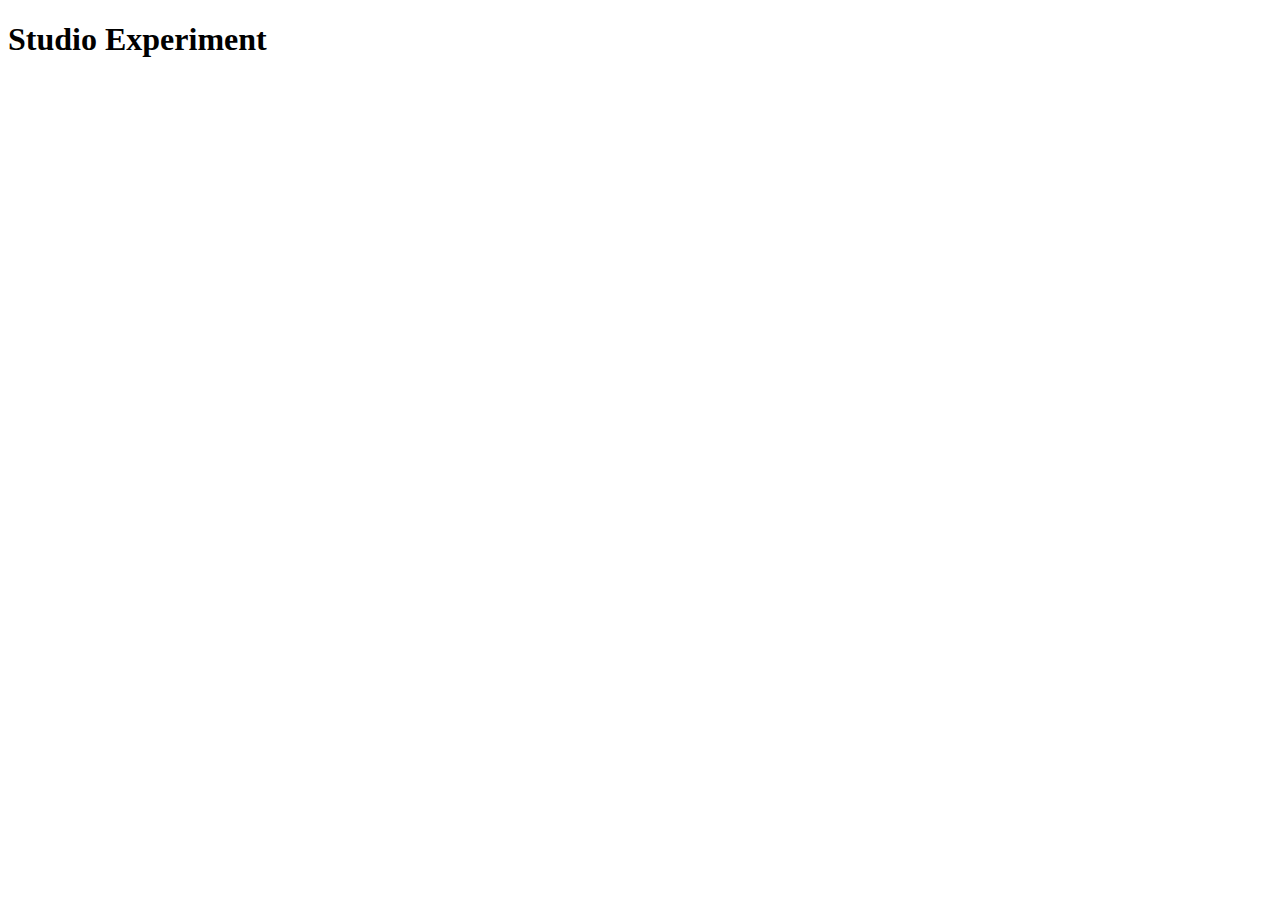
<file: des157/exp-dom.html>
<!doctype html>
<html>
<head>
    <meta charset="UTF-8">
    <title>Studio Experiment</title>
</head>

<body>

    <h1>Studio Experiment</h1>

    <div id="choice-here">

    </div>

    <script>
      // asks the user if they like breakfast or dinner
      // then asks them to list 3 favorite breakfast foods and adds them to the page

      function badChoice(choice) {
        if ((choice == "breakfast") || (choice == "dinner")) {
          return false;
        } else {
          return true;
        }
      }

      function getChoice() {
        var choice = prompt("Do you like breakfast or dinner better?", "").toLowerCase();
        while (badChoice(choice)) {
          alert("Oops! I didn't recognize that. Please type 'breakfast' or 'dinner' to make a selection.");
          choice = prompt("Do you like breakfast or dinner better?", "").toLowerCase();
        }
        var write = document.getElementById('choice-here');
        write.innerHTML = `<h2>${choice[0].toUpperCase()}${choice.substring(1, choice.length)} food reigns supreme!</h2>`;
        return choice;
      }

      function getFoods(choice) {
        var foods = ["", "", ""];
        var list = document.createElement('ol');
        document.getElementById('choice-here').appendChild(list);

        alert(`I love ${choice} too! Can you tell me your top 3 ${choice} foods?`);
        for (var i = 0; i < 3; i++) {
          var item = document.createElement('li');
          foods[i] = prompt(`Tell me your #${i+1} favorite ${choice} food:`, "");
          while (foods[i] == (null || "")) {
            alert("I don't think that's a food! Please try again.");
            foods[i] = prompt(`Tell me your #${i+1} favorite ${choice} food:`, "");
          }
          var food = document.createTextNode(`${foods[i]}`);
          item.appendChild(food);
          list.appendChild(item);
        }
      }

      var choice = getChoice();
      getFoods(choice);

    </script>

</body>
</html>
</file>
<file: des157/studio3/styles.css>
/* general */
body {
  background-color: #FFD54F;
  height: 100vh;
  display: flex;
  flex-direction: column;
  justify-content: center;
  align-items: center;
  margin: 0;
}

footer {
  position: absolute;
  bottom: 0;
  width: 1200px;
  display: flex;
  justify-content: center;
  padding: 15px 0;
}

footer a {
  font-size: 1.2em;
  font-family: 'Poppins', sans-serif;
  font-weight: 500;
  color: black;
  text-decoration: none;
  margin: 0 15px;
}

h1 {
  font-size: 8em;
  font-family: 'Poppins', sans-serif;
  font-weight: 800;
  color: white;
  margin: 0;
}

h2 {
  font-size: 3em;
  font-family: 'Poppins', sans-serif;
  font-weight: 700;
  color: black;
  margin-top: 0;
}

button {
  padding: 10px 40px;
  font-size: 3em;
  font-family: 'Poppins', sans-serif;
  font-weight: 500;
  background-color: white;
  /* border: 2px solid black; */
  border-radius: 4px;
  width: 250px;
}

button:hover {
  cursor: pointer;
}

button:active {
  border: 2px solid black;
}

img {
  border-radius: 8px;
  border: 2px solid black;
  height: 150px;
  width: 150px;
}

input {
  font-size: 5em;
  font-family: 'Poppins', sans-serif;
  font-weight: 600;
  text-align: center;
  padding: 40px;
  border-radius: 8px;
  width: 40%;
  margin-bottom: 50px;
}

.circle {
  height: 500px;
  width: 500px;
  border-radius: 50%;
}

.outer {
  background-color: #FFE082;
  display: flex;
  justify-content: center;
  align-items: center;
}

.inner {
  height: 80%;
  width: 80%;
  background-color: #FFECB3;
}

.content {
  width: 1200px;
  display: flex;
  flex-direction: column;
  justify-content: center;
  align-items: center;
  position: absolute;
  top: 50%;
  left: 50%;
  transform: translate(-50%, -50%);
}

#pig {
  -webkit-text-stroke: 2px black;
}

/* when game board is active */
.activeGame {
  flex-direction: row;
  justify-content: space-around;
}

#center {
  display: flex;
  flex-direction: column;
  justify-content: center;
  align-items: center;
  flex-grow: 1;
}

.score {
  font-size: 10em;
  margin: 0;
}

.name {
  font-size: 4em;
  font-family: 'Poppins', sans-serif;
  font-weight: 600;
  color: white;
  margin: 0;
}

.dice {
  display: flex;
  flex-direction: row;
  justify-content: center;
  align-items: center;
  width: 100%;
}

.rollsFirst {

}

.options {
  display: flex;
  flex-direction: row;
  margin-top: 25px;
}

.options button:first-child {
  margin-right: 10px;
}

.options button:last-child {
  margin-left: 10px;
}

.whoseTurn {
  text-align: center;
  font-size: 4em;
  margin-top: 50px;
}

.whoWins {
  text-align: center;
  font-size: 6em;
  margin: 0 0 35px 0;
  line-height: 95%;
}

.blue {
  color: #2F80ED;
}

.red {
  color: #EB5757;
}

.leftDie {
  transform: rotate(-10deg);
  margin-right: 20px;
}

.rightDie {
  transform: rotate(5deg);
  margin-left: 20px;
}

.hide {
  display: none;
}

#leftPlayer, #rightPlayer {
  width: 30%;
}

#rightPlayer .name, #rightPlayer .score {
  text-align: right;
}
</file>
